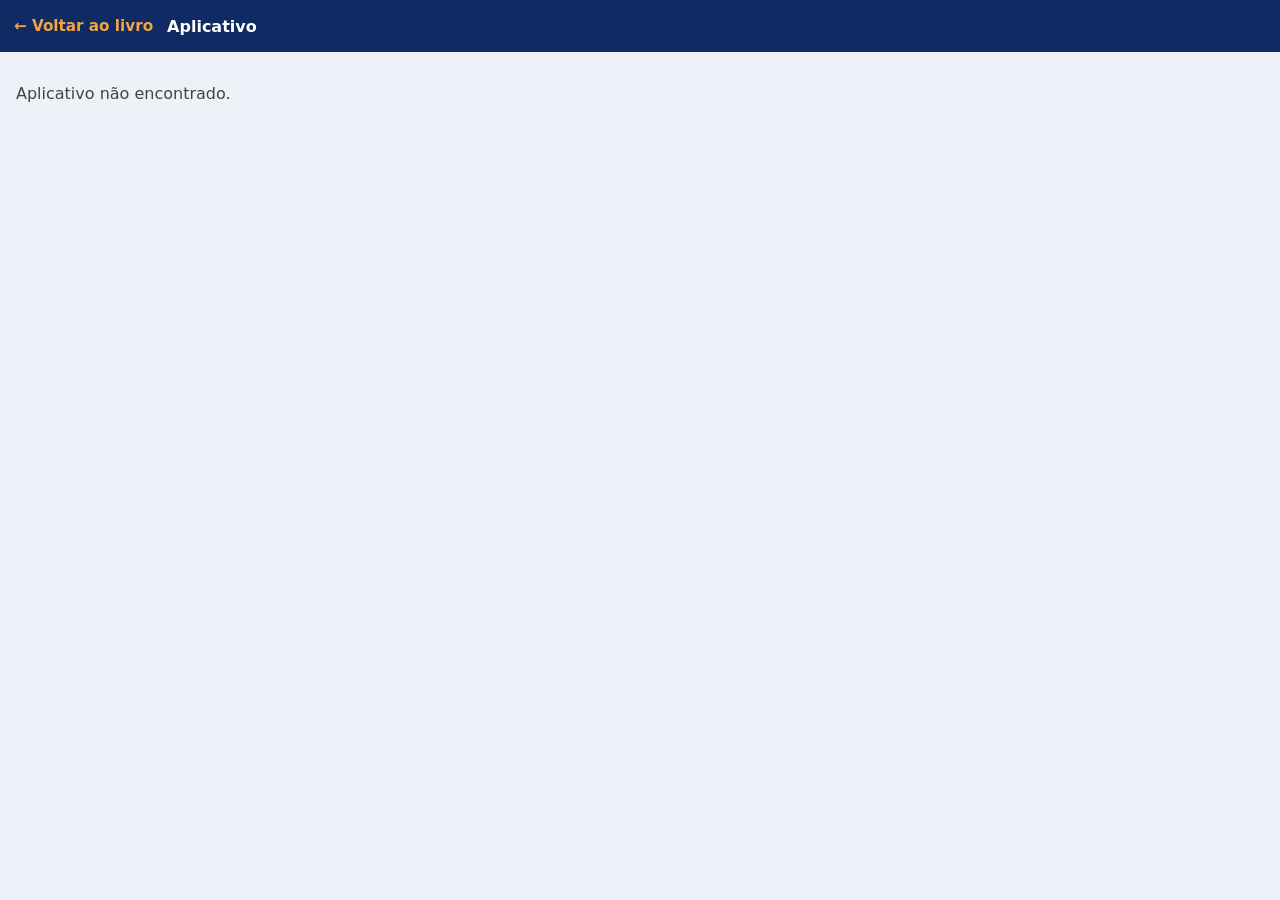
<file: aplicativo.html>
<!DOCTYPE html>
<html lang="pt-BR">
<head>
  <meta charset="utf-8">
  <meta name="viewport" content="width=device-width, initial-scale=1, viewport-fit=cover">
  <meta name="robots" content="noindex">
  <meta name="theme-color" content="#102a63">
  <title>Aplicativo – Cálculo Numérico Interativo com GeoGebra</title>
  <style>
    * { box-sizing: border-box; }
    html, body { margin: 0; font-family: Inter, system-ui, -apple-system, sans-serif; background: #eef1f7; }
    header {
      position: sticky; top: 0; height: 52px; z-index: 60;
      display: flex; align-items: center; gap: 14px; padding: 0 14px;
      background: #102a63; color: #fff;
    }
    header a { color: #f2a443; text-decoration: none; font-weight: 600; font-size: 0.95rem; white-space: nowrap; }
    header h1 { font-size: 1rem; font-weight: 600; margin: 0; flex: 1; white-space: nowrap; overflow: hidden; text-overflow: ellipsis; }
    #area { padding: 8px; }
    #carregando { padding: 16px; color: #444; }
    /* celular deitado: barra do topo fina, para sobrar espaço ao aplicativo */
    @media (orientation: landscape) and (max-height: 520px) {
      header { height: 34px; }
      header h1 { font-size: 0.85rem; }
      header a { font-size: 0.8rem; }
      #area { padding: 4px; }
    }
  </style>
</head>
<body>
  <header>
    <a id="voltar" href="./">← Voltar ao livro</a>
    <h1 id="titulo">Aplicativo</h1>
  </header>
  <p id="carregando">Carregando o GeoGebra…</p>
  <div id="area"></div>

  <script src="ggb-moldura.js"></script>
  <script data-goatcounter="https://calculo-numerico-uftm.goatcounter.com/count" async src="https://gc.zgo.at/count.js"></script>
  <script>
    var q = new URLSearchParams(location.search)
    var arquivo = q.get('arquivo') || ''
    var titulo = q.get('titulo') || 'Aplicativo'
    document.getElementById('titulo').textContent = titulo
    document.title = titulo + ' – Cálculo Numérico Interativo com GeoGebra'

    // volta para a página de onde veio (ou para a página inicial do livro)
    var base = location.pathname.replace(/aplicativo(\.html)?$/, '')
    var voltar = document.getElementById('voltar')
    voltar.href = base
    voltar.addEventListener('click', function (e) {
      if (document.referrer && new URL(document.referrer).origin === location.origin) {
        e.preventDefault(); history.back()
      }
    })

    // só aceita arquivos .ggb da pasta ggb deste site
    if (!/^\/ggb\/[\w.-]+\.ggb$/.test(arquivo)) {
      document.getElementById('carregando').textContent = 'Aplicativo não encontrado.'
    } else {
      MolduraGGB.montar(document.getElementById('area'), {
        arquivo: base + arquivo.slice(1),
        W: Number(q.get('l')) || 1366,
        H: Number(q.get('a')) || 720,
        pagina: true,
        topo: function () { return document.querySelector('header').offsetHeight + 16 },
        carregou: function () { var c = document.getElementById('carregando'); if (c) c.remove() }
      })
    }
  </script>
</body>
</html>
</file>
